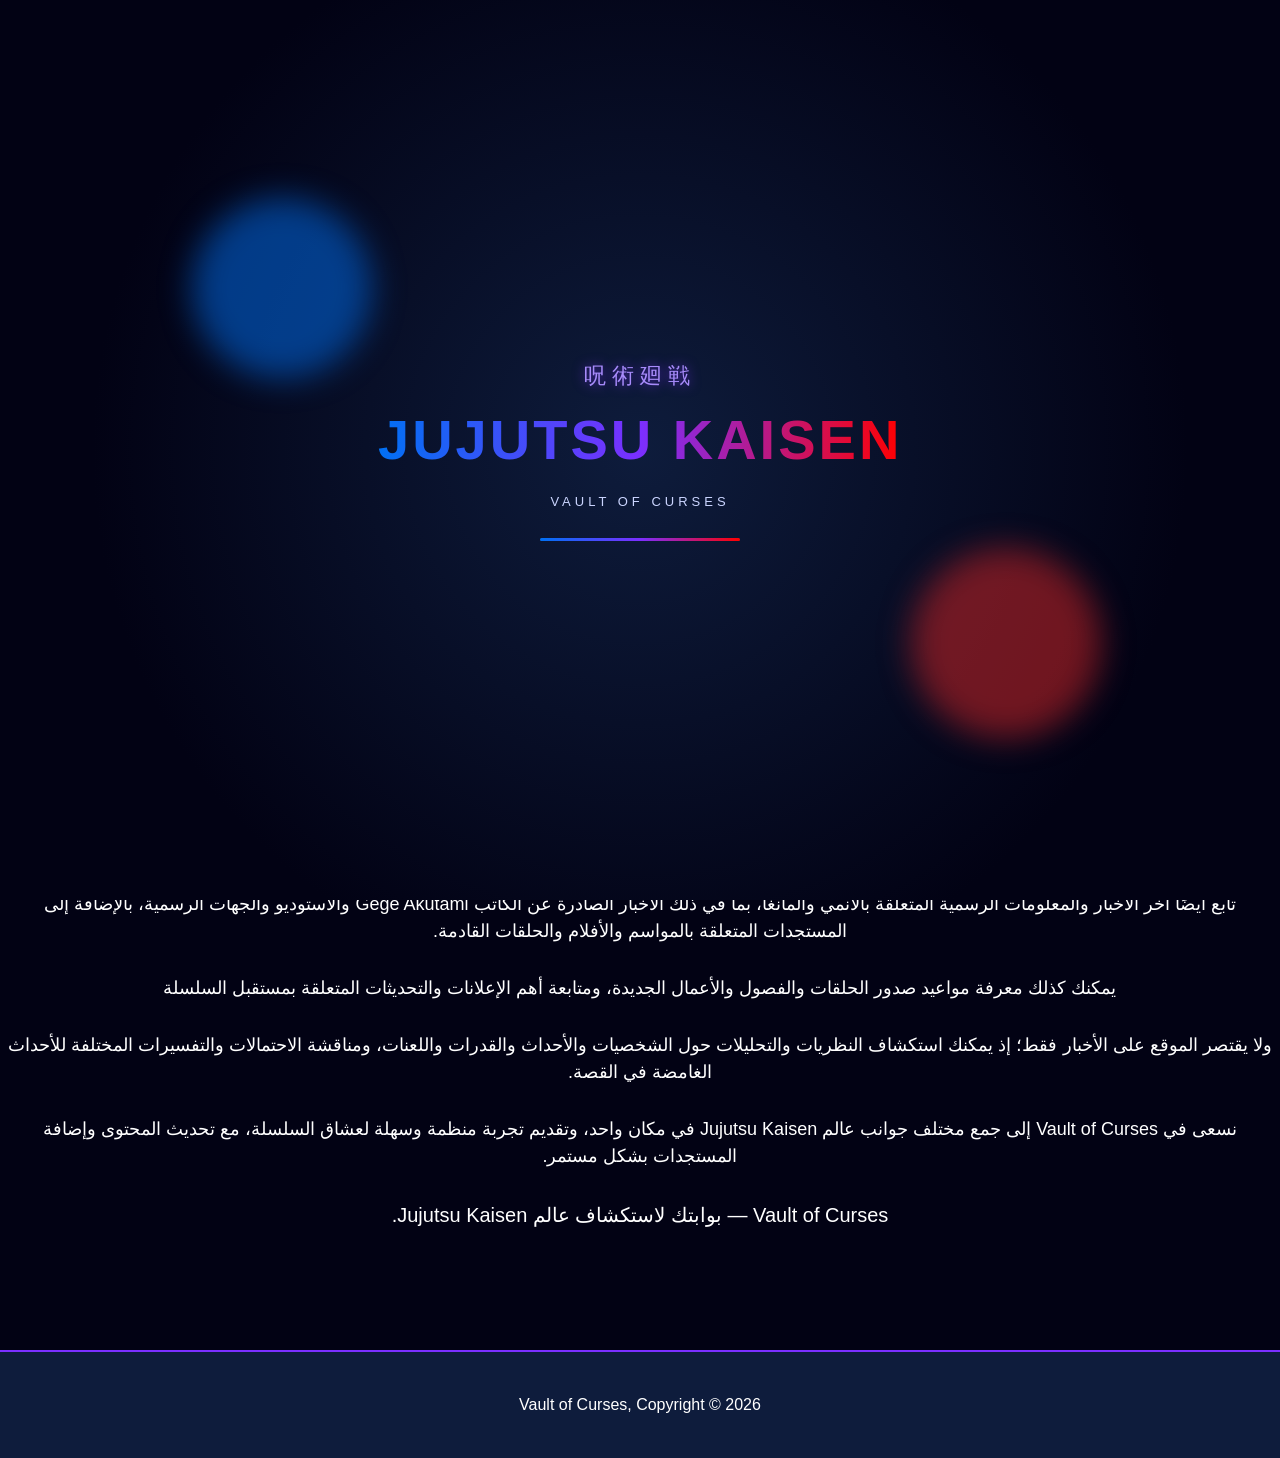
<file: index.html>
<!DOCTYPE html>
<html lang="en" dir="ltr">
<head>
  <meta charset="utf-8">
  <meta name="google-site-verification" content="ptioTYLUlhgX1mNe57HV4FAbTmhaYY_V_lC7m0WZFSI" />
  <meta name="viewport" content="width=device-width, initial-scale=1.0">
  <meta name="description" content="استكشف الآن أفضل الصور والفيديوهات الخاصة بأنمي جوجوتسو كايسن الحصرية، وشاهد آخر الأخبار ومواعيد إصدار الحلقات من Vault of Curses.">
  <meta name="keywords" content="Jujutsu kaisen, JJK, Anime jujutsu kaisen, Vault of curses, Gojo satoru, Sukuna, images jujutsu kaisen, News anime, انمي جوجيتسو كايسن, غوجو ساتورو, صور غوجو ساتورو, صور جوجيتسو كايسن">
  <meta name="author" content="Debeka Yassin Obaida">
  <title>Jujutsu kaisen || Vault of Curses</title>
  <!-- اسم الموقع لـ Google -->
  <script type="application/ld+json">
  {
    "@context": "https://schema.org",
    "@type": "WebSite",
    "name": "Vault of Curses",
    "alternateName": "VOC",
    "url": "https://vault-of-curses.pages.dev/"
  }
  </script>
  
  <link rel="stylesheet" href="./css/style.css">
  <link rel="icon" type="image/png" href="/img/favicon.png">
</head>
<body class="intro-active">
  <div id="intro-loader">
    <div class="intro-glow g1"></div>
    <div class="intro-glow g2"></div>
    <div class="intro-glow g3"></div>
    <div class="intro-content">
      <span class="intro-kanji">呪術廻戦</span>
      <h1 class="intro-title">JUJUTSU KAISEN</h1>
      <p class="intro-tagline">Vault of Curses</p>
      <div class="intro-bar"><span class="intro-bar-fill"></span></div>
    </div>
  </div>

  <div class="lang-bar">
    <button id="warn-btn" class="warn-btn" title="تنبيه">⚠️</button>
  </div>

  <div id="warn-overlay" class="warn-overlay">
    <div class="warn-box">
      <div class="warn-ar">
        <p>• هناك بعض الأفكار الموجودة في الأنمي تسيء للدين بطريقة أو بأخرى ، لذا وجب الحذر .</p>
        <p>• لا تجعل متابعة الأنمي تلهيك عن صلاتك و عباداتك ، أو عذرا لعدم القيام بواجباتك . حياتك أولى</p>
      </div>
      <div class="warn-en">
        <p>• Some ideas in anime may be offensive to religion in one way or another, so caution is advised.</p>
        <p>• Don't let watching anime distract you from your prayers and religious duties, or use it as an excuse for neglecting your obligations. Your life comes first.</p>
      </div>
      <button class="warn-ok-btn" onclick="document.getElementById('warn-overlay').classList.remove('open')">OK</button>
    </div>
  </div>

  <header>
    <div class="container">
      <div id="branding">
        <h1><span class="highlight">Jujutsu Kaisen</span></h1>
      </div>
      <nav>
        <ul>
          <li><a href="about.html">About</a></li>
          <li><a href="services.html">DMCA & Contact</a></li>
        </ul>
      </nav>
    </div>
  </header>

  <section id="showcase"></section>

  <div class="browse-cta">
    <a href="browse.html" class="browse-btn" data-i18n="cta-browse">Browse Now</a>
  </div>
<h2 dir="rtl" style="text-align: center; font-size: 30px;">
  نبذة عن Vault of Curses
</h2>

<p dir="rtl" style="text-align: center; font-size: 18px;margin-bottom: 30px;">
مرحبًا بك في Vault of Curses، منصتك المخصصة لعشاق عالم Jujutsu Kaisen وكل ما يتعلق بالسلسلة
</p>
  <p dir="rtl" style="text-align: center; font-size: 18px;margin-bottom: 30px;">
 اكتشف مجموعة متنوعة من الصور، لقطات الأنمي، الفيديوهات والمحتوى المرئي المتعلق بشخصيات وأحداث عالم Jujutsu Kaisen، واستمتع بمحتوى يجمع بين أبرز اللحظات والمشاهد المميزة من السلسلة.
  </p>
  <p dir="rtl" style="text-align: center; font-size: 18px;margin-bottom: 30px;">
  تابع أيضًا آخر الأخبار والمعلومات الرسمية المتعلقة بالأنمي والمانغا، بما في ذلك الأخبار الصادرة عن الكاتب Gege Akutami والاستوديو والجهات الرسمية، بالإضافة إلى المستجدات المتعلقة بالمواسم والأفلام والحلقات القادمة.
  </p>
  <p dir="rtl" style="text-align: center; font-size: 18px;margin-bottom: 30px;">
يمكنك كذلك معرفة مواعيد صدور الحلقات والفصول والأعمال الجديدة، ومتابعة أهم الإعلانات والتحديثات المتعلقة بمستقبل السلسلة
  </p>
  <p dir="rtl" style="text-align: center; font-size: 18px;margin-bottom: 30px;">
ولا يقتصر الموقع على الأخبار فقط؛ إذ يمكنك استكشاف النظريات والتحليلات حول الشخصيات والأحداث والقدرات واللعنات، ومناقشة الاحتمالات والتفسيرات المختلفة للأحداث الغامضة في القصة.
  </p>
  <p dir="rtl" style="text-align: center; font-size: 18px;margin-bottom: 30px;">
  نسعى في Vault of Curses إلى جمع مختلف جوانب عالم Jujutsu Kaisen في مكان واحد، وتقديم تجربة منظمة وسهلة لعشاق السلسلة، مع تحديث المحتوى وإضافة المستجدات بشكل مستمر.
  </p>
  <p dir="rtl" style="text-align: center; font-size: 20px;margin-bottom: 120px;">
 Vault of Curses — بوابتك لاستكشاف عالم Jujutsu Kaisen.
  </p>
  <footer>
    <p>Vault of Curses, Copyright &copy; 2026</p>
  </footer>

  <script src="lang.js"></script>
  <script>
    (function () {
      var loader    = document.getElementById('intro-loader');
      var showcase  = document.getElementById('showcase');
      var body      = document.body;
      var DURATION  = 2600; // مدة عرض الأنيميشن (ms)
      var PLAYED_KEY = 'voc_intro_played';

      function revealShowcase() {
        if (showcase) showcase.classList.add('showcase-reveal');
      }

      // إن كانت الأنيميشن قد ظهرت من قبل في هذه الجلسة: تخطَّها فورًا
      if (sessionStorage.getItem(PLAYED_KEY)) {
        loader.style.display = 'none';
        body.classList.remove('intro-active');
        revealShowcase();
      } else {
        function finishIntro() {
          loader.classList.add('intro-hide');
          body.classList.remove('intro-active');
          revealShowcase();
          sessionStorage.setItem(PLAYED_KEY, '1');
          setTimeout(function () {
            loader.style.display = 'none';
          }, 700);
        }

        window.addEventListener('load', function () {
          setTimeout(finishIntro, DURATION);
        });

        // أمان: لا يعلق المستخدم لو تأخر تحميل الصفحة
        setTimeout(function () {
          if (!loader.classList.contains('intro-hide')) finishIntro();
        }, 5000);
      }
    })();

    document.getElementById('warn-btn').addEventListener('click', function() {
      document.getElementById('warn-overlay').classList.add('open');
    });
  </script>
</body>
</html>
</file>
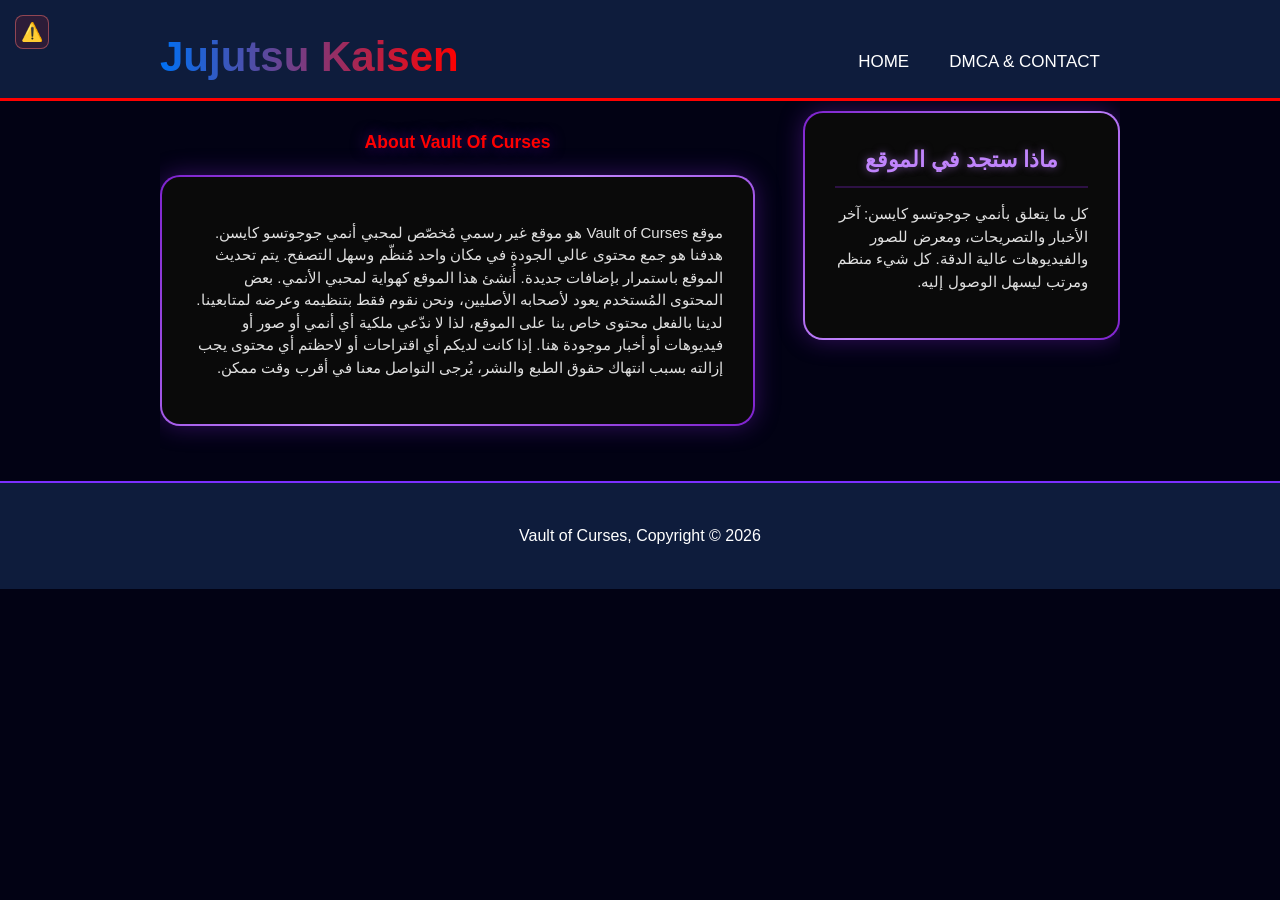
<file: about.html>
<!DOCTYPE html>
<html lang="en" dir="ltr">
<head>
  <meta charset="utf-8">
  <meta name="viewport" content="width=device-width, initial-scale=1.0">
  <meta name="description" content="استكشف الآن أفضل الصور والفيديوهات الخاصة بأنمي جوجوتسو كايسن الحصرية، وشاهد آخر الأخبار ومواعيد إصدار الحلقات من Vault of Curses.">
  <meta name="keywords" content="Jujutsu kaisen, JJK, Anime jujutsu kaisen, Vault of curses, Gojo satoru, Sukuna, images jujutsu kaisen, News anime, انمي جوجيتسو كايسن, غوجو ساتورو, صور غوجو ساتورو, صور جوجيتسو كايسن">
  <meta name="author" content="Debeka Yassin Obaida">
  <title>Vault of Curses || About</title>
  <link rel="stylesheet" href="./css/style.css">
  <link rel="icon" href="img/favicon.png">
</head>
<body>
  <div class="lang-bar">
    <button id="warn-btn" class="warn-btn" title="تنبيه">⚠️</button>
  </div>

  <div id="warn-overlay" class="warn-overlay">
    <div class="warn-box">
      <div class="warn-ar">
        <p>• هناك بعض الأفكار الموجودة في الأنمي تسيء للدين بطريقة أو بأخرى ، لذا وجب الحذر .</p>
        <p>• لا تجعل متابعة الأنمي تلهيك عن صلاتك و عباداتك ، أو عذرا لعدم القيام بواجباتك . حياتك أولى</p>
      </div>
      <div class="warn-en">
        <p>• Some ideas in anime may be offensive to religion in one way or another, so caution is advised.</p>
        <p>• Don't let watching anime distract you from your prayers and religious duties, or use it as an excuse for neglecting your obligations. Your life comes first.</p>
      </div>
      <button class="warn-ok-btn" onclick="document.getElementById('warn-overlay').classList.remove('open')">OK</button>
    </div>
  </div>

  <header>
    <div class="container">
      <div id="branding">
        <h1><span class="highlight">Jujutsu Kaisen</span></h1>
      </div>
      <nav>
        <ul>
          <li><a href="index.html">Home</a></li>
          <li><a href="services.html">DMCA & Contact</a></li>
        </ul>
      </nav>
    </div>
  </header>

  <section id="main">
    <div class="container">
      <article id="main-col">
        <h1 class="page-title">About Vault Of Curses</h1>

        <div class="dark">
          <p dir="rtl">
            موقع Vault of Curses هو موقع غير رسمي مُخصّص لمحبي أنمي جوجوتسو كايسن. هدفنا هو جمع محتوى عالي الجودة في مكان واحد مُنظّم وسهل التصفح. يتم تحديث الموقع باستمرار بإضافات جديدة.

أُنشئ هذا الموقع كهواية لمحبي الأنمي. بعض المحتوى المُستخدم يعود لأصحابه الأصليين، ونحن نقوم فقط بتنظيمه وعرضه لمتابعينا. لدينا بالفعل محتوى خاص بنا على الموقع، لذا لا ندّعي ملكية أي أنمي أو صور أو فيديوهات أو أخبار موجودة هنا. إذا كانت لديكم أي اقتراحات أو لاحظتم أي محتوى يجب إزالته بسبب انتهاك حقوق الطبع والنشر، يُرجى التواصل معنا في أقرب وقت ممكن.
          </p>
        </div>

        
      </article>

      <aside id="sidebar">
        <div class="dark">
          <h3 dir="rtl">ماذا ستجد في الموقع </h3>
          <p dir="rtl">كل ما يتعلق بأنمي جوجوتسو كايسن: آخر الأخبار والتصريحات، ومعرض للصور والفيديوهات عالية الدقة. كل شيء منظم ومرتب ليسهل الوصول إليه.</p>
        </div>
      </aside>
    </div>
  </section>

  <footer>
    <p>Vault of Curses, Copyright &copy; 2026</p>
  </footer>

  <button class="back-btn">️⬆️</button>

  <script src="lang.js"></script>
  <script>
    document.getElementById('warn-btn').addEventListener('click', function() {
      document.getElementById('warn-overlay').classList.add('open');
    });
    var backBtn = document.querySelector(".back-btn");
    window.addEventListener("scroll", function() {
      if (this.pageYOffset > 100) backBtn.classList.add("active");
      else backBtn.classList.remove("active");
    });
    backBtn.addEventListener("click", function() {
      window.scrollTo({ top: 0, behavior: 'smooth' });
    });
  </script>
</body>
</html>
</file>
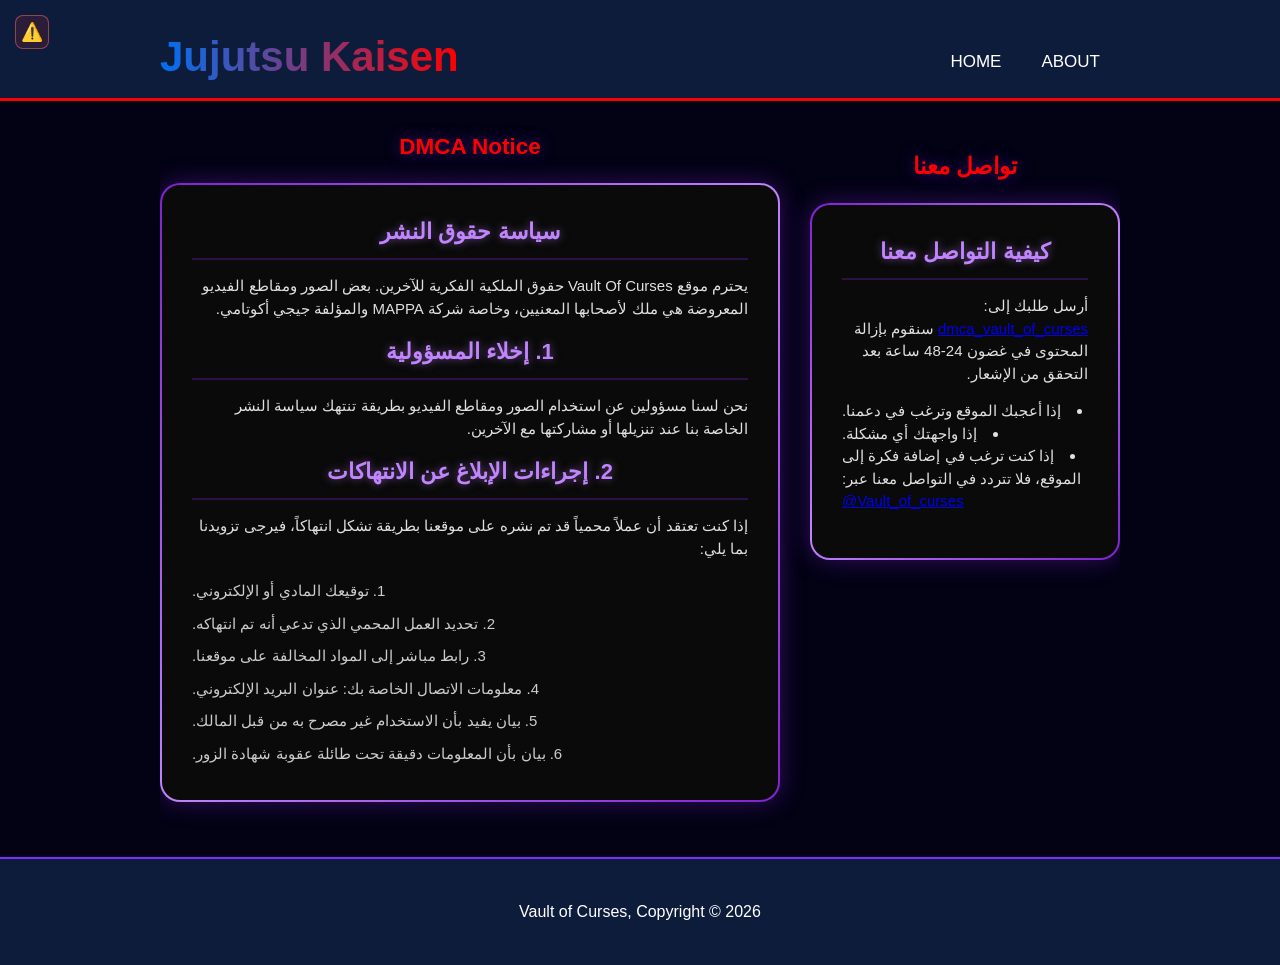
<file: services.html>
<!DOCTYPE html>
<html lang="en" dir="ltr">
<head>
  <meta charset="utf-8">
  <meta name="viewport" content="width=device-width, initial-scale=1.0">
  <meta name="description" content="Explore now the best photos and videos of the exclusive Jujutsu Kaisen anime, and see the latest news and the release dates of the episodes from Vault of Curses.">
  <meta name="keywords" content="Jujutsu kaisen, JJK, Anime jujutsu kaisen, Vault of curses, Gojo satoru, Sukuna, images jujutsu kaisen, News anime, انمي جوجيتسو كايسن, غوجو ساتورو, صور غوجو ساتورو, صور جوجيتسو كايسن">
  <meta name="author" content="Debeka Yassin Obaida">
  <title>Vault of Curses || DMCA & Contact</title>
  <link rel="stylesheet" href="./css/style.css">
  <link rel="icon" href="img/favicon.png">
</head>
<body>
  <div class="lang-bar">
    <button id="warn-btn" class="warn-btn" title="تنبيه">⚠️</button>
  </div>

  <div id="warn-overlay" class="warn-overlay">
    <div class="warn-box">
      <div class="warn-ar">
        <p>• هناك بعض الأفكار الموجودة في الأنمي تسيء للدين بطريقة أو بأخرى ، لذا وجب الحذر .</p>
        <p>• لا تجعل متابعة الأنمي تلهيك عن صلاتك و عباداتك ، أو عذرا لعدم القيام بواجباتك . حياتك أولى</p>
      </div>
      <div class="warn-en">
        <p>• Some ideas in anime may be offensive to religion in one way or another, so caution is advised.</p>
        <p>• Don't let watching anime distract you from your prayers and religious duties, or use it as an excuse for neglecting your obligations. Your life comes first.</p>
      </div>
      <button class="warn-ok-btn" onclick="document.getElementById('warn-overlay').classList.remove('open')">OK</button>
    </div>
  </div>

  <header>
    <div class="container">
      <div id="branding">
        <h1><span class="highlight">Jujutsu Kaisen</span></h1>
      </div>
      <nav>
        <ul>
          <li><a href="index.html">Home</a></li>
          <li><a href="about.html">About</a></li>
        </ul>
      </nav>
    </div>
  </header>

  <section id="main">
    <div class="container">
      <div class="dmca-row">

        <!-- عمود DMCA -->
        <div class="dmca-col">
          <h1 class="page-title">DMCA Notice</h1>
          <div class="dark">
            <h3>سياسة حقوق النشر</h3>
            <p  dir="auto">يحترم موقع Vault Of Curses حقوق الملكية الفكرية للآخرين. بعض الصور ومقاطع الفيديو المعروضة هي ملك لأصحابها المعنيين، وخاصة شركة MAPPA  والمؤلفة جيجي أكوتامي.</p>

            <h3 dir="auto">1. إخلاء المسؤولية</h3>
            <p dir="auto">نحن لسنا مسؤولين عن استخدام الصور ومقاطع الفيديو بطريقة تنتهك سياسة النشر الخاصة بنا عند تنزيلها أو مشاركتها مع الآخرين.</p>

            <h3 dir="auto">2. إجراءات الإبلاغ عن الانتهاكات </h3>
            <p dir="auto">إذا كنت تعتقد أن عملاً محمياً قد تم نشره على موقعنا بطريقة تشكل انتهاكاً، فيرجى تزويدنا بما يلي:</p>

            <ul class="dmca-list">
              <li dir="auto">1. توقيعك المادي أو الإلكتروني.</li>
              <li dir="auto">2. تحديد العمل المحمي الذي تدعي أنه تم انتهاكه.</li>
              <li dir="auto">3. رابط مباشر إلى المواد المخالفة على موقعنا.</li>
              <li dir="auto">4. معلومات الاتصال الخاصة بك: عنوان البريد الإلكتروني.</li>
              <li dir="auto">5. بيان يفيد بأن الاستخدام غير مصرح به من قبل المالك.</li>
              <li dir="auto">6. بيان بأن المعلومات دقيقة تحت طائلة عقوبة شهادة الزور.</li>
            </ul>
          </div>
        </div>

        <!-- عمود Contact Us -->
        <div class="contact-col">
          <h2 class="page-title">تواصل معنا </h2>
          <div class="dark">
            <h3>كيفية التواصل معنا</h3>
             <p dir="auto">أرسل طلبك إلى:
              <a href="mailto:vaultofcursesdmca@gmail.com">dmca_vault_of_curses</a>
                  سنقوم بإزالة المحتوى في غضون 24-48 ساعة بعد التحقق من الإشعار.</br>
            </p>
              <p><li dir="auto"> إذا أعجبك الموقع وترغب في دعمنا.</li>
                  <li dir="auto">إذا واجهتك أي مشكلة.</li>
                <li dir="auto">إذا كنت ترغب في إضافة فكرة إلى الموقع، فلا تتردد في التواصل معنا عبر:</li>
                  <a href="mailto:dgojo808@gmail.com">@Vault_of_curses</a>
                 </p>
          </div>
        </div>

      </div>
    </div>
  </section>

  <footer>
    <p>Vault of Curses, Copyright &copy; 2026</p>
  </footer>

  <button class="back-btn">️⬆️</button>

  <script src="lang.js"></script>
  <script>
    document.getElementById('warn-btn').addEventListener('click', function() {
      document.getElementById('warn-overlay').classList.add('open');
    });
    var backBtn = document.querySelector(".back-btn");
    window.addEventListener("scroll", function() {
      if (this.pageYOffset > 100) backBtn.classList.add("active");
      else backBtn.classList.remove("active");
    });
    backBtn.addEventListener("click", function() {
      window.scrollTo({ top: 0, behavior: 'smooth' });
    });
  </script>
</body>
</html>
</file>
<file: css/style.css>
/* ===========================
   BASE
=========================== */
html {
  overflow-x: hidden;
  max-width: 100%;
}
*, *::before, *::after {
  box-sizing: border-box;
}
body {
  font: 15px/1.5 Arial, Helvetica, sans-serif;
  padding: 0;
  margin: 0;
  background-color: #020214;
  color: #ffffff;
  overflow-x: hidden;
  max-width: 100%;
}

.container {
  width: 80%;
  margin: auto;
  overflow: hidden;
  padding: 10px 0;
}

ul { margin: 0; padding: 0; }

/* ===========================
   INTRO ANIMATION (Cursed Energy)
=========================== */
body.intro-active { overflow: hidden; }

#intro-loader {
  position: fixed;
  inset: 0;
  z-index: 10000;
  background: radial-gradient(circle at 50% 50%, #0E1C3C 0%, #020214 70%);
  display: flex;
  align-items: center;
  justify-content: center;
  overflow: hidden;
  transition: opacity 0.7s ease, visibility 0.7s ease;
}
#intro-loader.intro-hide {
  opacity: 0;
  visibility: hidden;
  pointer-events: none;
}

.intro-glow {
  position: absolute;
  border-radius: 50%;
  filter: blur(16px);
  will-change: transform, opacity;
  animation: intro-pulse 3.2s ease-in-out infinite;
}
.intro-glow.g1 {
  width: 180px; height: 180px;
  background: rgba(0, 112, 243, 0.5);
  top: 22%; left: 15%;
  animation-delay: 0s;
}
.intro-glow.g2 {
  width: 190px; height: 190px;
  background: rgba(220, 38, 38, 0.5);
  bottom: 18%; right: 14%;
  animation-delay: 0.6s;
}

@keyframes intro-pulse {
  0%, 100% { transform: scale(0.9); opacity: 0.3; }
  50%      { transform: scale(1.15); opacity: 0.7; }
}

.intro-content {
  position: relative;
  z-index: 1;
  text-align: center;
  padding: 20px;
}

.intro-kanji {
  display: block;
  font-size: 22px;
  letter-spacing: 6px;
  color: #A78BFA;
  opacity: 0;
  margin-bottom: 6px;
  text-shadow: 0 0 12px rgba(123,47,255,0.7);
  animation: intro-fade-in 0.6s ease forwards 0.1s;
}

.intro-title {
  margin: 0;
  font-size: clamp(28px, 8vw, 56px);
  font-weight: 900;
  letter-spacing: 3px;
  background: linear-gradient(90deg, #0070f3, #7B2FFF, red);
  -webkit-background-clip: text;
  background-clip: text;
  color: transparent;
  -webkit-text-fill-color: transparent;
  opacity: 0;
  will-change: transform, opacity;
  animation: intro-fade-in 0.7s ease forwards 0.3s;
}

.intro-tagline {
  margin: 10px 0 26px;
  font-size: 13px;
  letter-spacing: 4px;
  color: #cbd5ff;
  text-transform: uppercase;
  opacity: 0;
  animation: intro-fade-in 0.6s ease forwards 0.55s;
}

@keyframes intro-fade-in {
  from { opacity: 0; transform: translateY(8px); }
  to   { opacity: 1; transform: translateY(0); }
}

.intro-bar {
  width: 200px;
  max-width: 60vw;
  height: 3px;
  margin: 0 auto;
  background: rgba(255,255,255,0.12);
  border-radius: 3px;
  overflow: hidden;
}
.intro-bar-fill {
  display: block;
  height: 100%;
  width: 100%;
  transform: scaleX(0);
  transform-origin: left;
  will-change: transform;
  background: linear-gradient(90deg, #0070f3, #7B2FFF, red);
  animation: intro-fill 1.9s ease forwards;
}
@keyframes intro-fill {
  0%   { transform: scaleX(0); }
  100% { transform: scaleX(1); }
}

/* دخول قسم الـ showcase مباشرة بعد انتهاء الأنيميشن */
#showcase.showcase-reveal {
  animation: showcase-in 0.9s ease forwards;
}
@keyframes showcase-in {
  0%   { opacity: 0; transform: scale(1.06); filter: brightness(0.6); }
  100% { opacity: 1; transform: scale(1);    filter: brightness(1); }
}

@media (prefers-reduced-motion: reduce) {
  .intro-glow, .intro-kanji, .intro-title, .intro-bar-fill, #showcase.showcase-reveal {
    animation: none !important;
  }
}

/* ===========================
   HEADER
=========================== */
header {
  background: #0E1C3C;
  color: #ffffff;
  padding-top: 40px;
  min-height: 70px;
  border-bottom: red 3px solid;
  position: relative;
}

header .container {
  display: flex;
  align-items: center;
  justify-content: space-between;
  flex-wrap: wrap;
  gap: 8px;
  overflow: visible;
}

header a {
  color: #ffffff;
  text-decoration: none;
  text-transform: uppercase;
  font-size: 16px;
  transition: 0.3s;
}

header li   { float: left; display: inline; padding: 0 20px; }
header nav  { float: right; margin-top: 10px; }

header #branding   { float: left; }
header #branding h1{ margin: 0; }

header .highlight {
  background: linear-gradient(90deg, #0070f3, red);
  -webkit-background-clip: text;
  -webkit-text-fill-color: transparent;
  background-clip: text;
  color: transparent;
}

header .current a { color: #7B2FFF; font-weight: bold; }
header a:hover    { color: #A78BFA; font-weight: bold; }

/* ===========================
   SHOWCASE
=========================== */
#showcase {
  width: 100%;
  min-height: 400px;
  background: url('../img/JJK_CURCED.jpg') no-repeat center center;
  background-size: cover;
  text-align: center;
  color: #ffffff;
  border-bottom: red 3px solid;
  box-sizing: border-box;
  display: flex;
  align-items: center;
  justify-content: center;
}

#showcase .container { width: 80%; margin: auto; overflow: visible; }

/* ---- زر تصفح الآن: أسفل الصورة و أسفل الخط الأحمر ---- */
.browse-cta {
  width: 100%;
  text-align: center;
  padding: 34px 20px;
  background: #020214;
  box-sizing: border-box;
}

.browse-btn {
  display: inline-block;
  padding: 26px 80px;
  font-size: 23px;
  background: linear-gradient(90deg, #0070f3, #7B2FFF, red);
  background-size: 200% auto;
  color: #fff;
  font-weight: 800;
  letter-spacing: 1.5px;
  text-decoration: none;
  text-transform: uppercase;
  border-radius: 18px;
  box-shadow: 0 0 25px rgba(123, 47, 255, 0.55), 0 0 45px rgba(0,112,243,0.25);
  transition: all 0.35s ease;
  animation: browse-btn-glow 2.8s ease-in-out infinite;
}
.browse-btn:hover {
  background-position: right center;
  transform: translateY(-3px) scale(1.04);
  box-shadow: 0 0 35px rgba(123, 47, 255, 0.8), 0 0 60px rgba(220,38,38,0.35);
}
@keyframes browse-btn-glow {
  0%, 100% { filter: brightness(1); }
  50%      { filter: brightness(1.25); }
}

@media (max-width: 480px) {
  .browse-btn { padding: 22px 56px; font-size: 19px; }
}


/* ===========================
   TOP LINE (بديل الهيدر في صفحة browse)
=========================== */
.top-line {
  width: 100%;
  height: 3px;
  background: red;
}

/* ===========================
   MAIN TABS
=========================== */
.tabs {
  display: flex;
  gap: 15px;
  justify-content: center;
  padding: 20px 0 10px;
  flex-wrap: wrap;
}

.tabs button {
  padding: 14px 40px;
  background: rgba(21, 48, 110, 0.6);
  backdrop-filter: blur(10px);
  border: 1px solid rgba(255,255,255,0.1);
  color: #e0e8ff;
  font-size: 16px;
  font-weight: 700;
  border-radius: 12px;
  cursor: pointer;
  transition: all 0.4s cubic-bezier(0.175, 0.885, 0.32, 1.275);
  position: relative;
  overflow: hidden;
  letter-spacing: 0.5px;
}

.tabs button::before {
  content: '';
  position: absolute;
  top: 0; left: -100%;
  width: 100%; height: 100%;
  background: linear-gradient(90deg, transparent, rgba(255,255,255,0.3), transparent);
  transition: left 0.5s;
}

.tabs button:hover::before { left: 100%; }

.tabs button.active {
  background: linear-gradient(135deg, #1751c7, #0d2a66);
  color: #fff;
  border: 1px solid rgba(23,81,199,0.6);
  transform: translateY(-4px);
  animation: pulse 2s infinite;
}

@keyframes pulse {
  0%,100% { box-shadow: 0 8px 25px rgba(23,81,199,0.4), 0 0 30px rgb(241,31,31); }
  50%      { box-shadow: 0 8px 30px rgba(23,81,199,0.6), 0 0 40px rgb(241,31,31); }
}

.tabs button:hover:not(.active) {
  background: rgba(29,63,138,0.8);
  transform: translateY(-2px);
  box-shadow: 0 6px 20px rgba(23,81,199,0.2);
}

/* ===========================
   SHARED FILTER ROW (scrollable)
=========================== */
.filter-scroll-row {
  display: flex;
  flex-wrap: nowrap;
  overflow-x: auto;
  gap: 10px;
  padding-bottom: 6px;
  -webkit-overflow-scrolling: touch;
  scrollbar-width: thin;
  scrollbar-color: #7e22ce #1a1d29;
}

.filter-scroll-row::-webkit-scrollbar { height: 4px; }
.filter-scroll-row::-webkit-scrollbar-track { background: #1a1d29; border-radius: 4px; }
.filter-scroll-row::-webkit-scrollbar-thumb { background: #7e22ce; border-radius: 4px; }

/* ===========================
   SEARCH BOX (Pictures & Videos only)
=========================== */
.search-box {
  display: flex;
  align-items: center;
  gap: 8px;
  max-width: 500px;
  margin: 0 auto 18px;
  padding: 10px 16px;
  background: rgba(21, 48, 110, 0.5);
  border: 1px solid rgba(167, 139, 250, 0.35);
  border-radius: 999px;
  transition: border-color 0.3s ease, box-shadow 0.3s ease;
}
.search-box:focus-within {
  border-color: #A78BFA;
  box-shadow: 0 0 15px rgba(123, 47, 255, 0.35);
}
.search-icon {
  font-size: 15px;
  opacity: 0.7;
  flex-shrink: 0;
}
.search-input {
  flex: 1;
  border: none;
  outline: none;
  background: transparent;
  color: #fff;
  font-size: 15px;
  min-width: 0;
}
.search-input::placeholder { color: #9ca3d0; }
.search-clear {
  flex-shrink: 0;
  border: none;
  background: rgba(255,255,255,0.1);
  color: #e0e8ff;
  width: 22px;
  height: 22px;
  border-radius: 50%;
  font-size: 12px;
  line-height: 1;
  cursor: pointer;
  display: flex;
  align-items: center;
  justify-content: center;
  transition: background 0.25s ease;
}
.search-clear:hover { background: rgba(220, 38, 38, 0.5); }

/* ===========================
   NEWS FILTER
=========================== */
.news-filter {
  padding: 8px 20px 18px;
}

.news-btn {
  position: sticky;
  padding: 12px 18px;
  background: rgba(220, 38, 38, 0.12);
  border: 1px solid rgba(248, 113, 113, 0.3);
  color: #f87171;
  font-size: 15px;
  font-weight: 600;
  border-radius: 999px;
  cursor: pointer;
  transition: all 0.3s ease;
  white-space: nowrap;
}

.news-btn:hover:not(.active) {
  background: rgba(220, 38, 38, 0.28);
  border-color: rgba(248, 113, 113, 0.7);
  transform: translateY(-2px);
  box-shadow: 0 4px 12px rgba(220,38,38,0.25);
}

.news-btn.active {
  background: linear-gradient(135deg, #b91c1c, #ef4444);
  border-color: #f87171;
  color: #fff;
  transform: translateY(-2px);
  box-shadow: 0 4px 15px rgba(220,38,38,0.5);
}

/* ===========================
   GRID
=========================== */
.grid {
  display: flex;
  flex-direction: column;
  gap: 25px;
  max-width: 620px;
  margin: 0 auto;
  padding: 0 10px 30px;
}

.no-results {
  text-align: center;
  color: #888;
  font-size: 15px;
  padding: 30px 0;
}

/* ---- مؤشر التحميل ---- */
.loading-msg {
  display: flex;
  flex-direction: column;
  align-items: center;
  gap: 14px;
  padding: 70px 20px;
  color: #c084fc;
  font-size: 15px;
  font-weight: 600;
}
.loading-spinner {
  width: 34px;
  height: 34px;
  border: 3px solid rgba(192, 132, 252, 0.25);
  border-top-color: #c084fc;
  border-radius: 50%;
  animation: loading-spin 0.8s linear infinite;
}
@keyframes loading-spin {
  to { transform: rotate(360deg); }
}

/* ---- شريط علوي ثابت في صفحة browse (تبويبات + فلاتر) ---- */
.sticky-top {
  position: sticky;
  top: 0;
  z-index: 500;
  background: #020214;
  padding-bottom: 2px;
}

/* ===========================
   PINTEREST-STYLE GRID (Pictures)
=========================== */
.grid.pin-grid {
  display: block;
  column-count: 2;
  column-gap: 10px;
  max-width: 700px;
}
.pin-thumb {
  display: block;
  break-inside: avoid;
  margin-bottom: 10px;
  border-radius: 12px;
  overflow: hidden;
  cursor: pointer;
  border: 1px solid #333;
  background: #242735;
  opacity: 0;
  transform: translateY(15px);
  transition: opacity 0.4s ease, transform 0.4s ease;
}
.pin-thumb.show { opacity: 1; transform: translateY(0); }
.pin-thumb img {
  width: 100%;
  height: auto;
  display: block;
  transition: transform 0.35s ease;
}
.pin-thumb:hover img { transform: scale(1.05); }

@media (min-width: 600px) {
  .grid.pin-grid { column-count: 3; }
}
@media (min-width: 1024px) {
  .grid.pin-grid { column-count: 4; }
}

/* ===========================
   VIDEO GRID (مستطيلات — للفيديوهات)
=========================== */
.grid.video-grid {
  display: grid;
  grid-template-columns: repeat(2, 1fr);
  gap: 14px 10px;
  max-width: 700px;
}
.video-thumb {
  cursor: pointer;
  opacity: 0;
  transform: translateY(15px);
  transition: opacity 0.4s ease, transform 0.4s ease;
}
.video-thumb.show { opacity: 1; transform: translateY(0); }

.video-thumb-img-wrap {
  position: relative;
  width: 100%;
  aspect-ratio: 16 / 9;
  border-radius: 10px;
  overflow: hidden;
  border: 1px solid #333;
  background: #111;
}
.video-thumb-img-wrap img {
  width: 100%;
  height: 100%;
  object-fit: cover;
  display: block;
  transition: transform 0.35s ease;
}
.video-thumb:hover .video-thumb-img-wrap img { transform: scale(1.05); }

.video-duration {
  position: absolute;
  bottom: 6px;
  right: 6px;
  background: rgba(0, 0, 0, 0.75);
  color: #fff;
  font-size: 11px;
  font-weight: 600;
  padding: 2px 6px;
  border-radius: 4px;
  letter-spacing: 0.3px;
}

.video-thumb-title {
  margin: 8px 2px 0;
  font-size: 13px;
  line-height: 1.4;
  color: #e5e7eb;
  font-weight: 600;
  display: -webkit-box;
  -webkit-line-clamp: 2;
  -webkit-box-orient: vertical;
  overflow: hidden;
}

@media (min-width: 600px) {
  .grid.video-grid { grid-template-columns: repeat(3, 1fr); }
}
@media (min-width: 1024px) {
  .grid.video-grid { grid-template-columns: repeat(4, 1fr); }
}

/* ===========================
   CARD MODAL (بطاقة الصورة عند الضغط)
=========================== */
.card-modal {
  position: fixed;
  inset: 0;
  z-index: 9500;
  background: rgba(2, 2, 20, 0.92);
  display: none;
  align-items: center;
  justify-content: center;
  padding: 18px;
}
.card-modal.open { display: flex; }

.card-modal-inner {
  position: relative;
  width: 100%;
  max-width: 460px;
  max-height: 88vh;
  overflow-y: auto;
  background: #242735;
  border: 1px solid #333;
  border-radius: 14px;
  box-shadow: 0 0 40px rgba(123, 47, 255, 0.4);
  animation: modal-in 0.25s ease;
}
@keyframes modal-in {
  from { opacity: 0; transform: scale(0.95); }
  to   { opacity: 1; transform: scale(1); }
}

.card-modal-close {
  position: absolute;
  top: 10px;
  left: 10px;
  width: 34px;
  height: 34px;
  border: none;
  border-radius: 50%;
  background: rgba(0,0,0,0.55);
  color: #fff;
  font-size: 16px;
  line-height: 1;
  cursor: pointer;
  z-index: 2;
}

.card-modal-inner img {
  width: 100%;
  height: auto;
  display: block;
}

/* ===========================
   CARDS
=========================== */
.instagram-card {
  background: #242735;
  border-radius: 12px;
  overflow: hidden;
  border: 1px solid #333;
  opacity: 0;
  transform: translateY(20px);
  transition: opacity 0.4s ease, transform 0.4s ease;
}

.instagram-card.show { opacity: 1; transform: translateY(0); }

.insta-header {
  display: flex;
  justify-content: space-between;
  align-items: center;
  padding: 12px 15px;
  font-size: 14px;
  font-weight: 600;
}

.insta-author { color: #c084fc; }
.insta-date   { color: #aaa; font-size: 12px; }

.insta-title {
  padding: 0 15px;
  margin: 6px 0 10px;
  font-size: 16px;
  color: #fff;
}

.instagram-card img,
.instagram-card video {
  width: 100%;
  height: auto;
  max-height: 520px;
  object-fit: contain;
  display: block;
  border-top: 1px solid #333;
}

.insta-desc {
  padding: 0 15px 10px;
  margin: 0;
  font-size: 14px;
  color: #ccc;
  line-height: 1.6;
  display: -webkit-box;
  -webkit-line-clamp: 3;
  -webkit-box-orient: vertical;
  overflow: hidden;
  transition: all 0.3s ease;
}

.insta-desc.expanded { -webkit-line-clamp: unset; overflow: visible; }

.read-more-btn {
  background: none;
  border: none;
  color: #ff66c4;
  font-size: 13px;
  font-weight: 700;
  cursor: pointer;
  padding: 5px 15px 15px;
  margin-top: -5px;
  transition: 0.2s;
}

.read-more-btn:hover { color: #ff99dd; transform: translateX(3px); }

/* ===========================
   DOWNLOAD BUTTON
=========================== */
.download-btn {
  display: flex;
  align-items: center;
  gap: 5px;
  padding: 5px 14px;
  background: rgba(23,81,199,0.2);
  border: 1px solid rgba(23,81,199,0.5);
  color: #93c5fd;
  font-size: 12px;
  font-weight: 700;
  border-radius: 8px;
  cursor: pointer;
  transition: all 0.3s ease;
  white-space: nowrap;
}

.download-btn:hover {
  background: rgba(23,81,199,0.45);
  border-color: #60a5fa;
  color: #fff;
  transform: translateY(-1px);
  box-shadow: 0 4px 12px rgba(23,81,199,0.4);
}
.load-more-btn {
  display: block;
  margin: 30px auto;
  padding: 12px 40px;
  background: linear-gradient(135deg, #6b21a8, #4c1d95);
  color: #fff;
  border: none;
  border-radius: 30px;
  font-size: 1rem;
  cursor: pointer;
  transition: transform 0.2s, opacity 0.2s;
}
.load-more-btn:hover {
  transform: scale(1.05);
  opacity: 0.9;
}
.load-more-btn:disabled {
  opacity: 0.5;
  cursor: not-allowed;
}
/* ===========================
   ABOUT / SERVICES PAGES
=========================== */
article#main-col { float: left;  width: 55%; }
aside#sidebar    { float: right; width: 40%; margin-top: 0; }

/* DMCA + Contact جنب بعض على الديسكتوب */
.dmca-row {
  display: flex;
  flex-direction: column;
  gap: 0;
}

.dmca-col, .contact-col { width: 100%; }

.dark {
  background: #0a0a0a;
  color: #e0e0e0;
  padding: 30px;
  border-radius: 20px;
  margin-bottom: 25px;
  position: relative;
  border: 2px solid transparent;
  background-image: linear-gradient(#0a0a0a, #0a0a0a),
                    linear-gradient(135deg, #7e22ce, #c084fc, #7e22ce);
  background-origin: border-box;
  background-clip: padding-box, border-box;
  box-shadow: 0 0 25px rgba(126,34,206,0.4);
  transition: all 0.4s ease;
}

.dark:hover { box-shadow: 0 0 40px rgba(192,132,252,0.7); transform: translateY(-5px); }

.dark h3 {
  color: #c084fc;
  text-align: center;
  margin-top: 0;
  margin-bottom: 15px;
  font-size: 22px;
  text-shadow: 0 0 8px rgba(192,132,252,0.5);
  border-bottom: 2px solid rgba(126,34,206,0.3);
  padding-bottom: 10px;
}

.page-title {
  color: red;
  text-align: center;
  margin-bottom: 20px;
  text-shadow: 0 0 15px rgba(126,34,206,0.6);
}

.dmca-list { padding-left: 0; list-style: none; }
.dmca-list li { padding: 5px 0; color: #ccc; }

/* ===========================
   FOOTER
=========================== */
footer {
  padding: 20px;
  margin-top: 20px;
  color: #ffffff;
  background-color: #0E1C3C;
  text-align: center;
  border-top: #7B2FFF 2px solid;
}

/* ===========================
   BACK BUTTON
=========================== */
.back-btn {
  position: fixed;
  bottom: 70px;
  right: -100%;
  width: 60px;
  height: 60px;
  text-align: center;
  line-height: 50px;
  background: black;
  color: #fff;
  cursor: pointer;
  z-index: 5;
  border-radius: 50%;
  font-size: 20px;
  transition: all 0.4s;
  border: none;
}

.back-btn.active { right: 20px; }

/* ===========================
   MEDIA — TABLET (max 768px)
=========================== */
@media (max-width: 768px) {
  .container { width: 95%; }

  header #branding,
  header nav,
  header nav li,
  article#main-col,
  aside#sidebar {
    float: none;
    text-align: center;
    width: 100%;
  }

  header { padding-bottom: 20px; }
  header .container { justify-content: center; }
#showcase {
  width: 100%;
  min-height: 400px;
  background: url('../img/JJK_CURCED.jpg') no-repeat center center;
  background-size: cover;
  text-align: center;
  color: #ffffff;
  border-bottom: red 3px solid;
  box-sizing: border-box;
  display: flex;
  align-items: center;
  justify-content: center;
}
  .tabs button { padding: 15px 33px; font-size: 16px; }

  .grid { max-width: 100%; }
}

@media (max-width: 480px) {
  header .highlight { font-size: 38px; }
}
#showcase {
  width: 100%;
  min-height: 400px;
  background: url('../img/JJK_CURCED.jpg') no-repeat center center;
  background-size: cover;
  text-align: center;
  color: #ffffff;
  border-bottom: red 3px solid;
  box-sizing: border-box;
  display: flex;
  align-items: center;
  justify-content: center;
}
/* ===========================
   DESKTOP (min 1024px)
=========================== */
@media (min-width: 1024px) {
  header { padding-top: 15px; min-height: 80px; }
  header .highlight { font-size: 42px; }
  header a { font-size: 17px; }

#showcase {
  width: 100%;
  min-height: 400px;
  background: url('../img/showcase.jpg') no-repeat center center;
  background-size: cover;
  text-align: center;
  color: #ffffff;
  border-bottom: red 3px solid;
  box-sizing: border-box;
  display: flex;
  align-items: center;
  justify-content: center;
}
  .tabs { padding: 30px 0 15px; gap: 20px; }
  .tabs button { padding: 16px 55px; font-size: 17px; }
  .grid { max-width: 750px; gap: 30px; padding-bottom: 50px; }

  .instagram-card img,
  .instagram-card video { max-height: 600px; }

  .insta-title { font-size: 18px; padding: 0 20px; margin: 10px 0; }
  .insta-desc  { font-size: 15px; padding: 0 20px 12px; }

  .container { width: 75%; max-width: 1200px; }

  article#main-col { width: 62%; }
  aside#sidebar    { width: 33%; }

  footer { padding: 25px; font-size: 16px; }

  /* DMCA + Contact جنب بعض */
  .dmca-row {
    flex-direction: row;
    align-items: flex-start;
    gap: 30px;
  }
  .dmca-col    { flex: 2; }
  .contact-col { flex: 1; position: sticky; top: 20px; }
}
/* ===========================
   WIDE SCREEN (min 1440px)
=========================== */
@media (min-width: 1440px) {
  #showcase { min-height: 650px;}
  .grid { max-width: 850px; }
  .container { width: 70%; max-width: 1300px; }
}

/* ===========================
   WARNING BUTTON & MODAL
=========================== */
.warn-btn {
  position: absolute;
  left: 15px;
  top: 15px;
  z-index: 999;
  width: 34px;
  height: 34px;
  background: rgba(220, 38, 38, 0.15);
  border: 1px solid rgba(248, 113, 113, 0.5);
  color: #ef4444;
  font-size: 18px;
  border-radius: 8px;
  cursor: pointer;
  transition: all 0.3s ease;
  display: inline-flex;
  align-items: center;
  justify-content: center;
  padding: 0;
}
.warn-btn:hover {
  background: rgba(220, 38, 38, 0.35);
  border-color: #f87171;
  color: #fff;
  box-shadow: 0 0 12px rgba(220, 38, 38, 0.5);
  transform: scale(1.08);
}

.warn-overlay {
  display: none;
  position: fixed;
  inset: 0;
  background: rgba(0, 0, 0, 0.75);
  z-index: 9999;
  align-items: center;
  justify-content: center;
}
.warn-overlay.open { display: flex; }

.warn-box {
  background: #1a1d29;
  border: 2px solid #ef4444;
  border-radius: 16px;
  padding: 30px 28px;
  max-width: 500px;
  width: 92%;
  box-shadow: 0 0 40px rgba(220, 38, 38, 0.45);
}
.warn-box .warn-ar {
  direction: rtl;
  text-align: right;
}
.warn-box .warn-en {
  direction: ltr;
  text-align: left;
  margin-top: 16px;
}
.warn-box p {
  color: #e0e0e0;
  font-size: 15px;
  line-height: 1.9;
  margin: 0 0 8px;
}
.warn-ok-btn {
  display: block;
  margin: 22px auto 0;
  padding: 10px 44px;
  background: #ef4444;
  border: none;
  border-radius: 8px;
  color: #fff;
  font-size: 15px;
  font-weight: 700;
  cursor: pointer;
  transition: background 0.3s;
}
.warn-ok-btn:hover { background: #b91c1c; }
</file>
